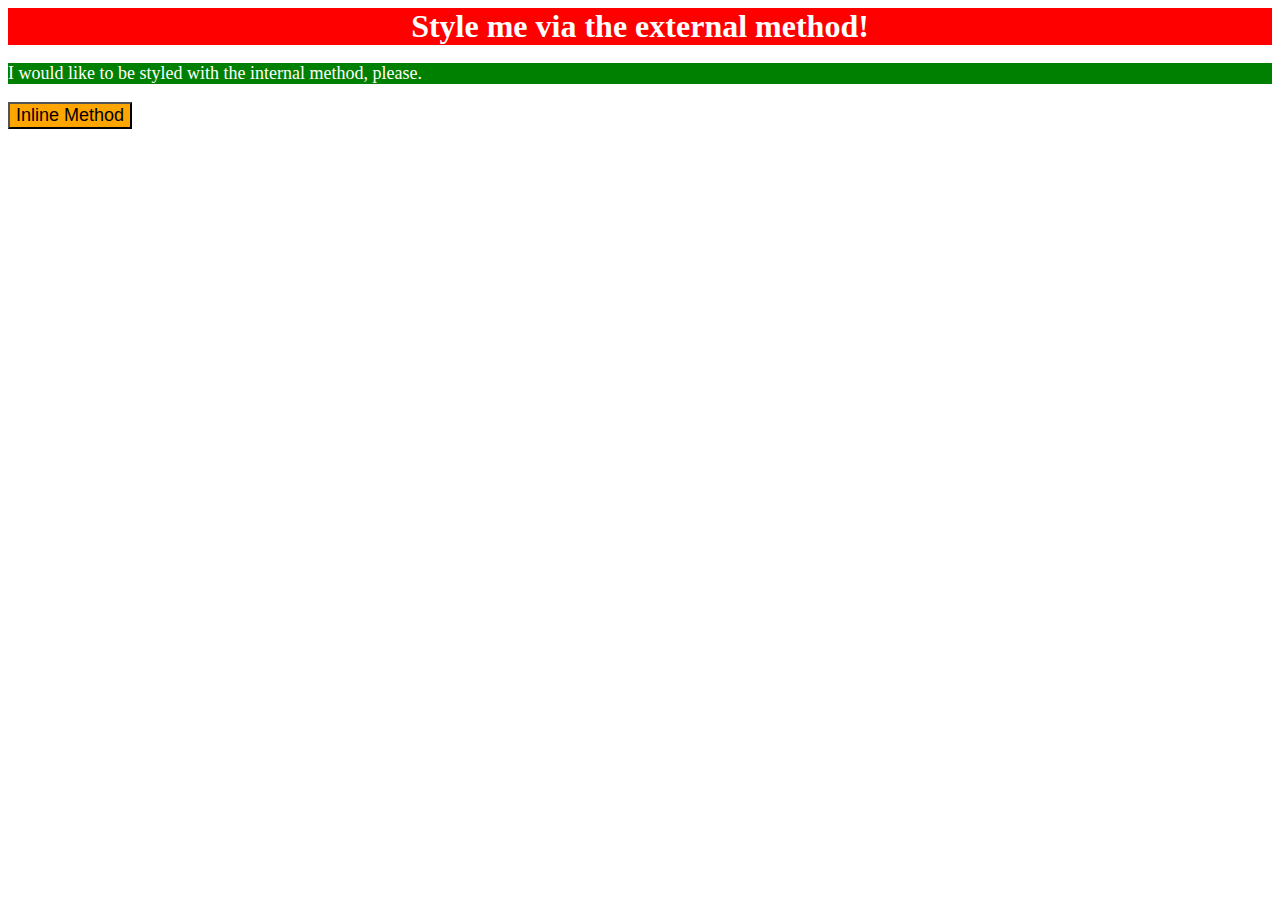
<file: foundations/intro-to-css/01-css-methods/index.html>
<!DOCTYPE html>
<html lang="en">
  <head>
    <meta charset="UTF-8">
    <meta http-equiv="X-UA-Compatible" content="IE=edge">
    <meta name="viewport" content="width=device-width, initial-scale=1.0">
    <title>Methods for Adding CSS</title>
    <style>
      p {
        background-color: green;
        color: white;
        font-size: 18px;
      }
    </style>
  </head>
  <body>
    <link rel="stylesheet" href="style.css">
    <div>Style me via the external method!</div>
    <p>I would like to be styled with the internal method, please.</p>
    <button style="background-color: orange; font-size: 18px;">Inline Method</button>
  </body>
</html>
</file>
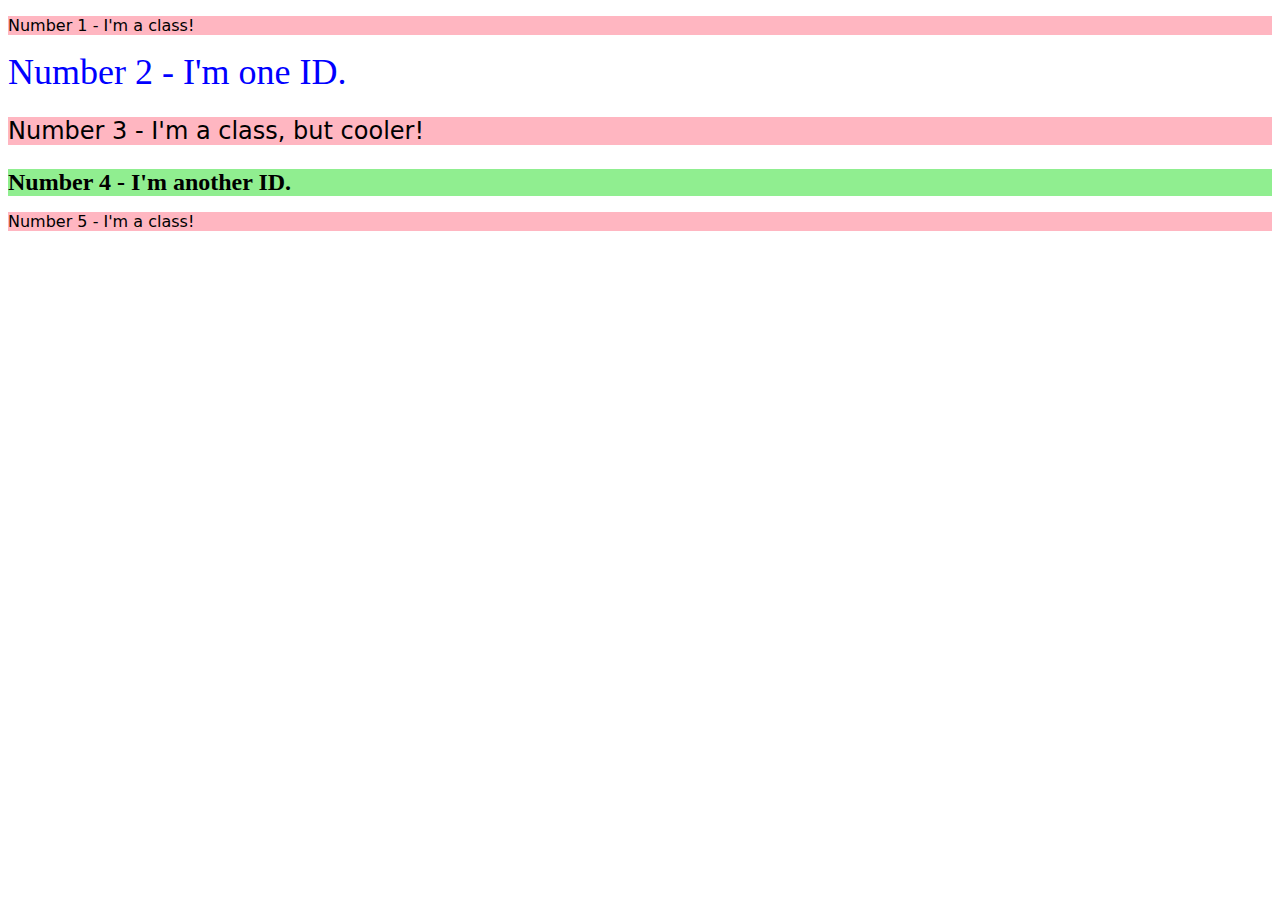
<file: foundations/intro-to-css/02-class-id-selectors/index.html>
<!DOCTYPE html>
<html lang="en">
  <head>
    <meta charset="UTF-8">
    <meta http-equiv="X-UA-Compatible" content="IE=edge">
    <meta name="viewport" content="width=device-width, initial-scale=1.0">
    <title>Class and ID Selectors</title>
    <link rel="stylesheet" href="style.css">
  </head>
  <body>
    <p class="odd">Number 1 - I'm a class!</p>
    <div id="number-2">Number 2 - I'm one ID.</div>
    <p class="odd different-font-size">Number 3 - I'm a class, but cooler!</p>
    <div id="number-4">Number 4 - I'm another ID.</div>
    <p class="odd">Number 5 - I'm a class!</p>
  </body>
</html>
</file>
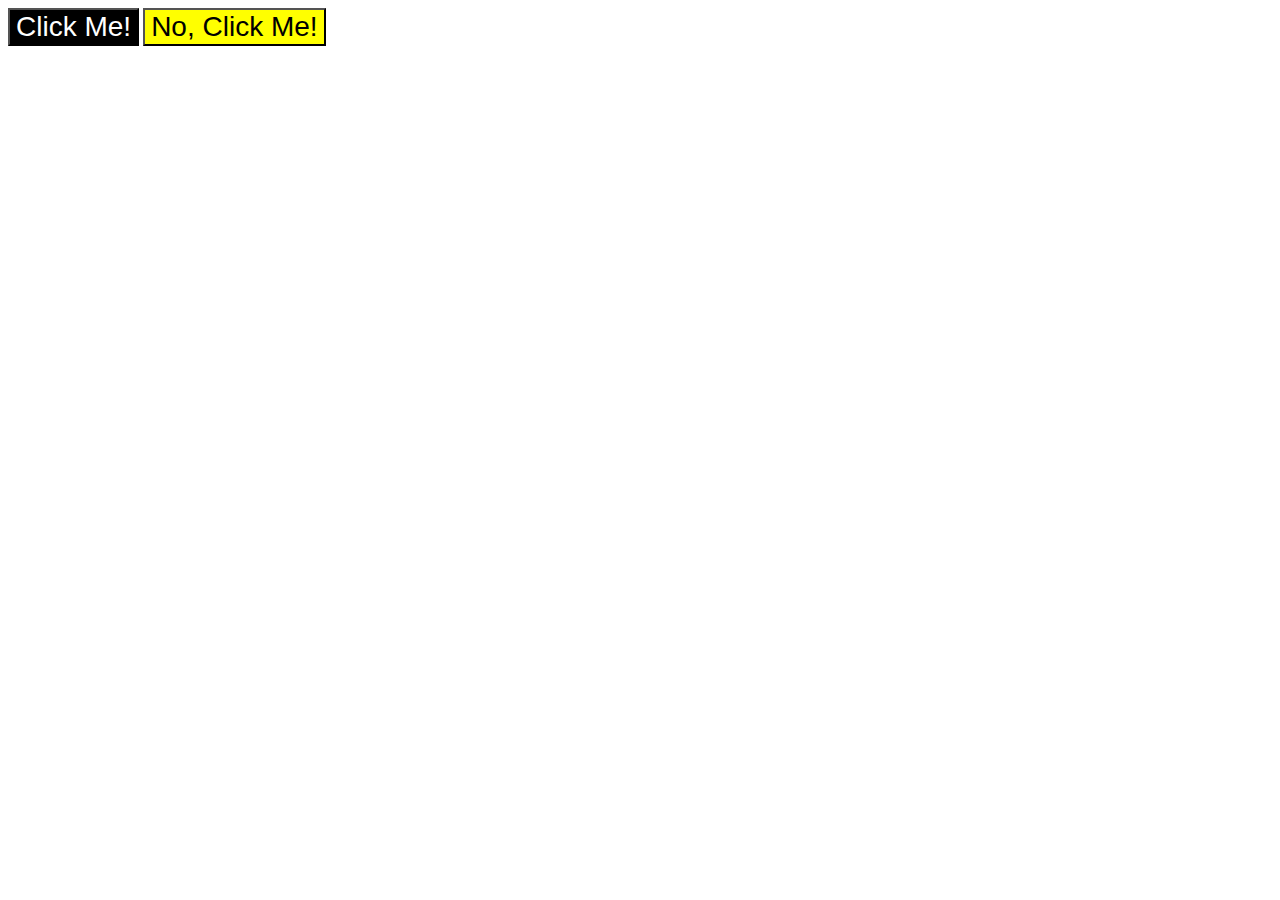
<file: foundations/intro-to-css/03-grouping-selectors/index.html>
<!DOCTYPE html>
<html lang="en">
  <head>
    <meta charset="UTF-8">
    <meta http-equiv="X-UA-Compatible" content="IE=edge">
    <meta name="viewport" content="width=device-width, initial-scale=1.0">
    <title>Grouping Selectors</title>
    <link rel="stylesheet" href="style.css">
  </head>
  <body>
    <button class="button-1">Click Me!</button>
    <button class="button-2">No, Click Me!</button>
  </body>
</html>
</file>
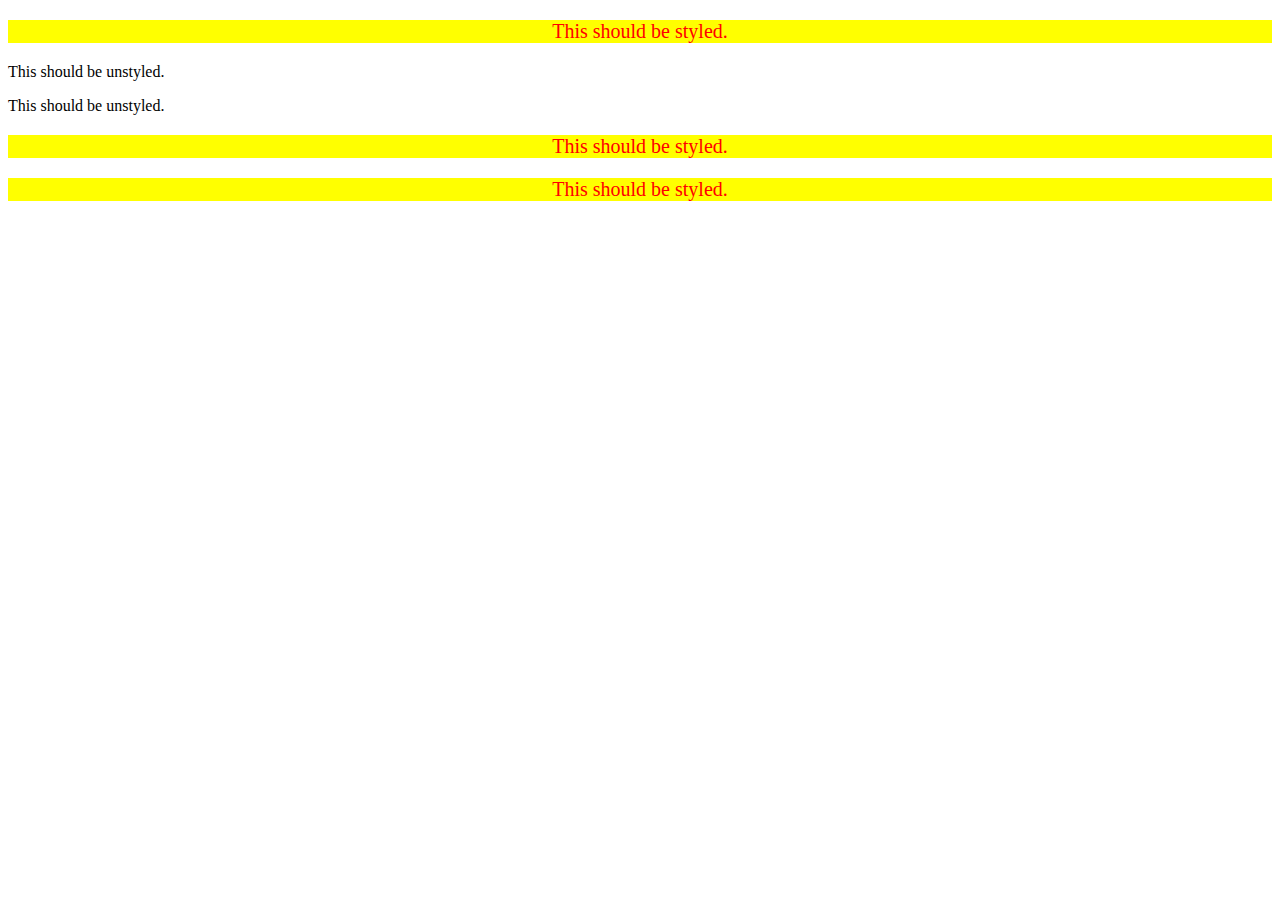
<file: foundations/intro-to-css/05-descendant-combinator/index.html>
<!DOCTYPE html>
<html lang="en">
  <head>
    <meta charset="UTF-8">
    <meta http-equiv="X-UA-Compatible" content="IE=edge">
    <meta name="viewport" content="width=device-width, initial-scale=1.0">
    <title>Descendant Combinator</title>
    <link rel="stylesheet" href="style.css">
  </head>
  <body>

    <div class="container">
      <p class="text">This should be styled.</p>
    </div>
    
    <p class="text">This should be unstyled.</p>
    <p class="text">This should be unstyled.</p>

    <div class="container">
      <p class="text">This should be styled.</p>
      <p class="text">This should be styled.</p>
    </div>

  </body>
</html>
</file>
<file: foundations/intro-to-css/01-css-methods/style.css>
div {
  background-color: red;
  color: white;
  font-size: 32px;
  text-align: center;
  font-weight: bold;
}
</file>
<file: foundations/intro-to-css/02-class-id-selectors/style.css>
.odd {
    background-color: lightpink;
    font-family: Verdana, "DejaVu Sans", sans-serif;
}

#number-2 {
    color: blue;
    font-size: 36px;
}

.different-font-size {
    font-size: 24px;
}

#number-4 {
    background-color: lightgreen;
    font-size: 24px;
    font-weight: bold;
}
</file>
<file: foundations/intro-to-css/03-grouping-selectors/style.css>
.button-1 {
    background-color: black;
    color: white;
}

.button-2 {
    background-color: yellow;
}

.button-1, 
.button-2 {
    font-size: 28px;
    font-family: Helvetica, 'Times New Roman', Times, sans-serif;
}
</file>
<file: foundations/intro-to-css/05-descendant-combinator/style.css>
.container p {
    background-color: yellow;
    color: red;
    font-size: 20px;
    text-align: center;
}
</file>
